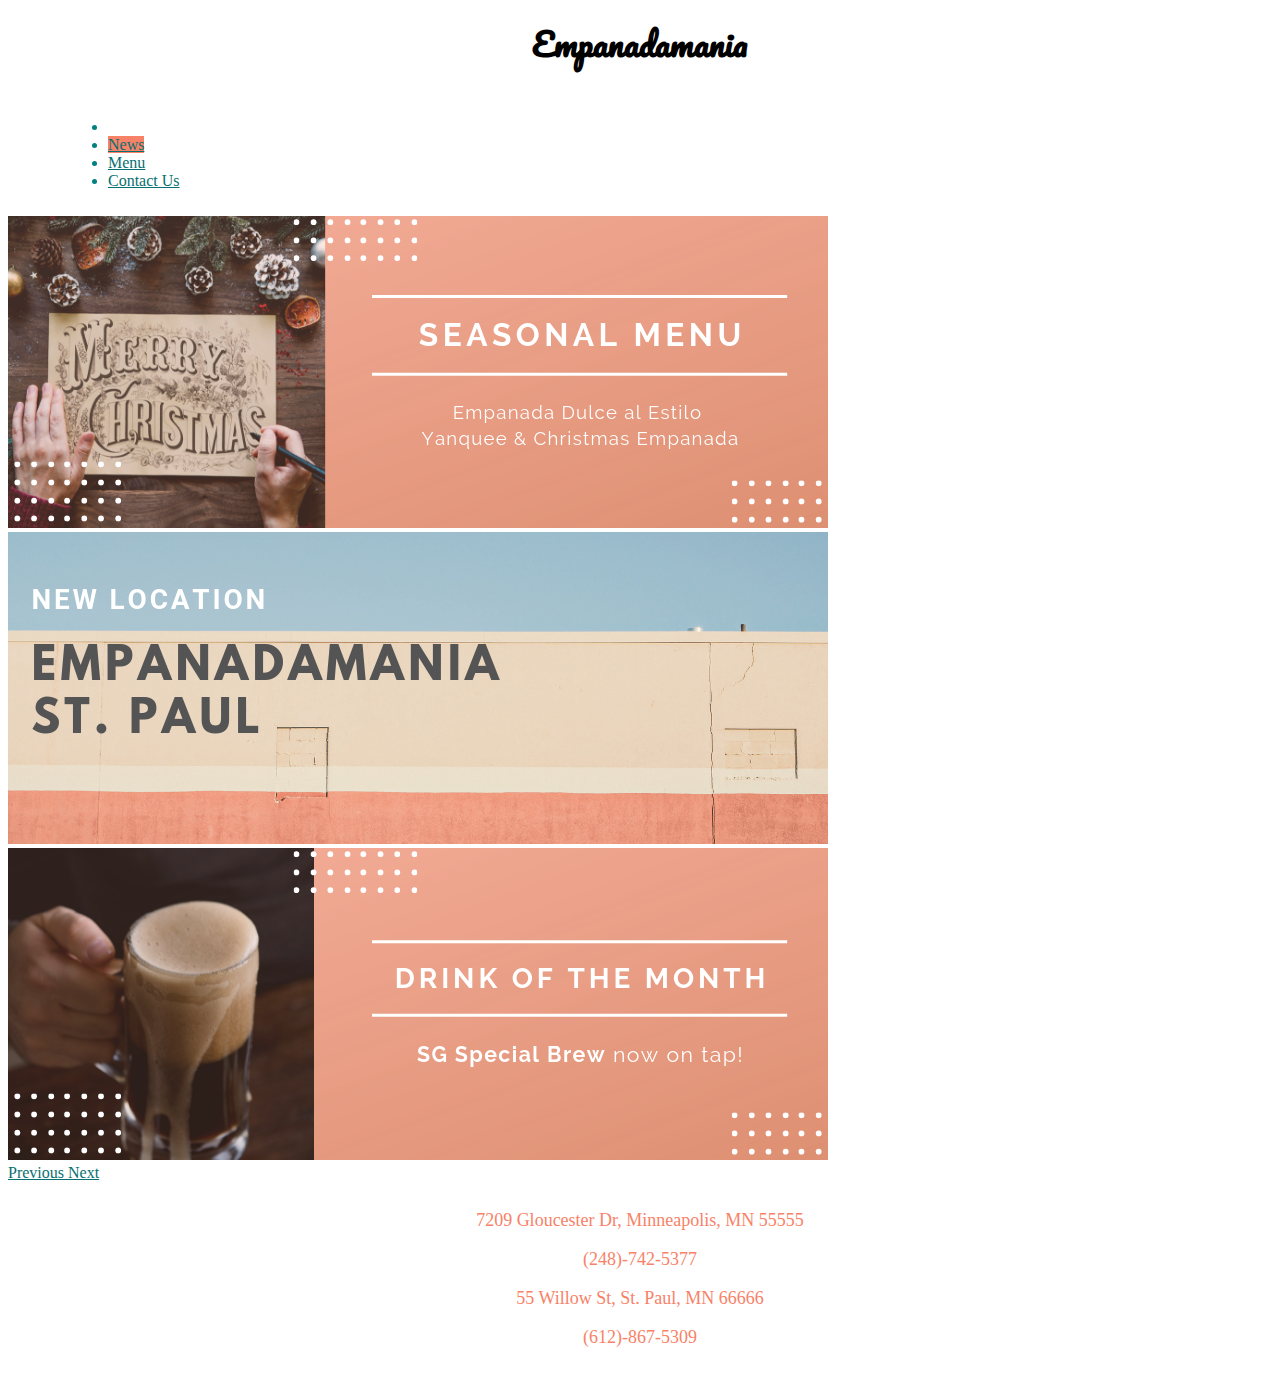
<file: index.html>
<!DOCTYPE html>
<html>
<head>
    <meta charset="utf-8" />
    <meta http-equiv="X-UA-Compatible" content="IE=edge">
    <title>Empanadamania</title>
    <meta name="viewport" content="width=device-width, initial-scale=1">
    <link href="https://fonts.googleapis.com/css?family=Pacifico" rel="stylesheet">
    <link rel="stylesheet" href="https://use.fontawesome.com/releases/v5.6.1/css/all.css" integrity="sha384-gfdkjb5BdAXd+lj+gudLWI+BXq4IuLW5IT+brZEZsLFm++aCMlF1V92rMkPaX4PP" crossorigin="anonymous">
    <link rel="stylesheet" href="https://stackpath.bootstrapcdn.com/bootstrap/4.1.3/css/bootstrap.min.css" integrity="sha384-MCw98/SFnGE8fJT3GXwEOngsV7Zt27NXFoaoApmYm81iuXoPkFOJwJ8ERdknLPMO" crossorigin="anonymous">
    <link rel="stylesheet" href="restaurantStyles.css">
    <style>
        
    </style>
</head>
<body>
    <header>
        <h1 style="text-align:center; margin-left:auto; margin-right:auto; margin-top: 15px; font-family:'Pacifico', cursive;">Empanadamania</h1>
    </header>
    <nav>
        <ul class="nav nav-pills">
            <li class="nav-item">
                <a class="nav-link fas fa-home" href="home.html">
                </a>
            </li>
            <li class="nav-item">
                <a class="nav-link active" href="index.html">News</a>
            </li>
            <li class="nav-item">
                <a class="nav-link" href="menu.html">Menu</a>
            </li>
            <li class="nav-item">
                <a class="nav-link" href="contact.html">Contact Us</a>
            </li>
        </ul>
    </nav>
    <noscript>
        <h1>This site is meant to be used with JavaScript enabled. You do not have it enabled. Please enable it. Please. It's a good idea. We promise. Just do it. Now.</h1>
    </noscript>
    <div id="carouselExampleControls" class="carousel slide" data-ride="carousel">
            <div class="carousel-inner">
              <div class="carousel-item">
                <img class="d-block w-100" src="./images/SeasonalMenu.png" alt="Seasonal Menu">
              </div>
              <div class="carousel-item active">
                <img class="d-block w-100" src="./images/NewLocation.png" alt="New Location">
              </div>
              <div class="carousel-item">
                <img class="d-block w-100" src="./images/SpecialBrew.png" alt="SG Special Brew">
              </div>
            </div>
            <a class="carousel-control-prev" href="#carouselExampleControls" role="button" data-slide="prev">
              <span class="carousel-control-prev-icon" aria-hidden="true"></span>
              <span class="sr-only">Previous</span>
            </a>
            <a class="carousel-control-next" href="#carouselExampleControls" role="button" data-slide="next">
              <span class="carousel-control-next-icon" aria-hidden="true"></span>
              <span class="sr-only">Next</span>
            </a>
    </div>
    <footer>
        <div class="row">
            <div class="col-md-6">
                <p>7209 Gloucester Dr, Minneapolis, MN 55555</p>
                <p>(248)-742-5377</p>
            </div>
            <div class="col-md-6">
                <p>55 Willow St, St. Paul, MN 66666</p>
                <p>(612)-867-5309</p>
            </div>
        </div>
    </footer>
    <script src="https://code.jquery.com/jquery-3.3.1.slim.min.js" integrity="sha384-q8i/X+965DzO0rT7abK41JStQIAqVgRVzpbzo5smXKp4YfRvH+8abtTE1Pi6jizo" crossorigin="anonymous"></script>
    <script src="https://cdnjs.cloudflare.com/ajax/libs/popper.js/1.14.3/umd/popper.min.js" integrity="sha384-ZMP7rVo3mIykV+2+9J3UJ46jBk0WLaUAdn689aCwoqbBJiSnjAK/l8WvCWPIPm49" crossorigin="anonymous"></script>
    <script src="https://stackpath.bootstrapcdn.com/bootstrap/4.1.3/js/bootstrap.min.js" integrity="sha384-ChfqqxuZUCnJSK3+MXmPNIyE6ZbWh2IMqE241rYiqJxyMiZ6OW/JmZQ5stwEULTy" crossorigin="anonymous"></script>
</body>
</html>
</file>
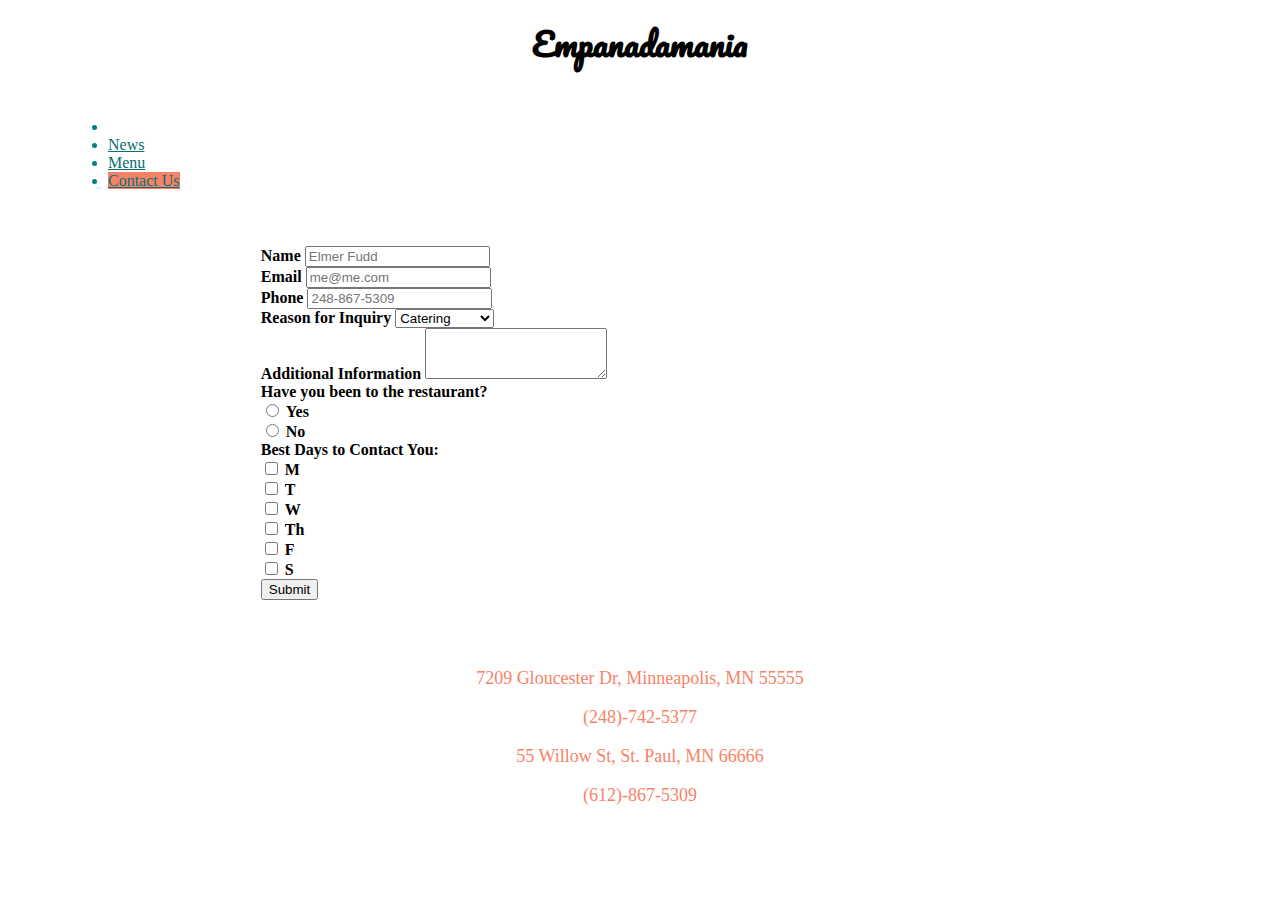
<file: contact.html>
<!DOCTYPE html>
<html>
<head>
    <meta charset="utf-8" />
    <meta http-equiv="X-UA-Compatible" content="IE=edge">
    <title>Empanadamania</title>
    <meta name="viewport" content="width=device-width, initial-scale=1">
    <link href="https://fonts.googleapis.com/css?family=Pacifico" rel="stylesheet">
    <link rel="stylesheet" href="https://use.fontawesome.com/releases/v5.6.1/css/all.css" integrity="sha384-gfdkjb5BdAXd+lj+gudLWI+BXq4IuLW5IT+brZEZsLFm++aCMlF1V92rMkPaX4PP" crossorigin="anonymous">
    <link rel="stylesheet" href="https://stackpath.bootstrapcdn.com/bootstrap/4.1.3/css/bootstrap.min.css" integrity="sha384-MCw98/SFnGE8fJT3GXwEOngsV7Zt27NXFoaoApmYm81iuXoPkFOJwJ8ERdknLPMO" crossorigin="anonymous">
    <link rel="stylesheet" href="restaurantStyles.css">
    <style>
        label {
            font-weight: bold;
        }
        form {
            justify-content: center;
            width: 60%; 
            margin-left: auto; 
            margin-right: auto; 
            margin-top: 30px; 
            margin-bottom: 40px;
        }
    </style>
</head>
<body>
    <header>
        <h1 style="text-align:center; margin-left:auto; margin-right:auto; margin-top: 15px; font-family:'Pacifico', cursive;">Empanadamania</h1>
    </header>
    <nav>
        <ul class="nav nav-pills">
            <li class="nav-item">
                <a class="nav-link fas fa-home" href="home.html">
                </a>
            </li>
            <li class="nav-item">
                <a class="nav-link" href="index.html">News</a>
            </li>
            <li class="nav-item">
                <a class="nav-link" href="menu.html">Menu</a>
            </li>
            <li class="nav-item">
                <a class="nav-link active" href="contact.html">Contact Us</a>
            </li>
        </ul>
    </nav>
    <form name="contactUs" onsubmit="validation();">
        <div class="form-group">
            <label for="name">Name</label>
            <input type="text" class="form-control" id="name" placeholder="Elmer Fudd">
        </div>
        <div class="form-group">
            <label for="email">Email</label>
            <input type="email" class="form-control" id="email" placeholder="me@me.com">
        </div>
        <div class="form-group">
            <label for="phone">Phone</label>
            <input type="text" class="form-control" id="phone" placeholder="248-867-5309">
        </div>
        <div class="form-group">
            <label for="reason">Reason for Inquiry</label>
            <select class="form-control" id="reason">
                <option>Catering</option>
                <option>Private Party</option>
                <option>Feedback</option>
            </select>
        </div>
        <div class="form-group">
            <label for="additional">Additional Information</label>
            <textarea class="form-control" id="additional" rows="3"></textarea>
        </div>
        <div class="form-group">
            <label>Have you been to the restaurant?</label>
            <div class="form-check form-check-inline">
                <input class="form-check-input" type="radio" name="visited" id="option1" value="yes">
                <label class="form-check-label" for="option1">Yes</label>
            </div>
            <div class="form-check form-check-inline">
                <input class="form-check-input" type="radio" name="visited" id="option2" value="no">
                <label class="form-check-label" for="option2">No</label>
            </div>
        </div>
        <div class="form-group">
            <label>Best Days to Contact You:</label>
              <div class="form-check form-check-inline">
                <input class="form-check-input" type="checkbox" id="mon" value="monday">
                <label class="form-check-label" for="mon">M</label>
              </div>
              <div class="form-check form-check-inline">
                <input class="form-check-input" type="checkbox" id="tues" value="tuesday">
                <label class="form-check-label" for="tues">T</label>
              </div>
              <div class="form-check form-check-inline">
                <input class="form-check-input" type="checkbox" id="wed" value="wednesday">
                <label class="form-check-label" for="wed">W</label>
              </div>
              <div class="form-check form-check-inline">
                <input class="form-check-input" type="checkbox" id="thurs" value="thursday">
                <label class="form-check-label" for="thurs">Th</label>
              </div>
              <div class="form-check form-check-inline">
                <input class="form-check-input" type="checkbox" id="fri" value="friday">
                <label class="form-check-label" for="fri">F</label>
              </div>
              <div class="form-check form-check-inline">
                <input class="form-check-input" type="checkbox" id="sat" value="saturday">
                <label class="form-check-label" for="sat">S</label>
              </div>
        </div>
        <button type="submit" class="btn btn-info">Submit</button>
        
    </form>
    <script>
            function validation() {
                if (document.forms.contactUs.name.value == "") {
                    alert("Please fill in your name.");
                    return false;
                }
                else if (document.forms.contactUs.email.value == "") {
                    alert("We need your email, please.");
                    return false;
                }
                else if (document.forms.contactUs.phone.value == "") {
                    alert("We need a phone number from you.");
                    return false;
                }
                else if (document.forms.contactUs.reason.value == "") {
                    alert("Please select a reason for your inquiry");
                    return false;
                }
                else if (document.forms.contactUs.visited.value == "") {
                    alert("Have you been to our restaurant?");
                    return false;
                }
                else {
                    alert("Thanks! We'll be in touch soon.")
                    return true;
                }
            }
        </script>
    <footer>
        <div class="row">
            <div class="col-md-6">
                <p>7209 Gloucester Dr, Minneapolis, MN 55555</p>
                <p>(248)-742-5377</p>
            </div>
            <div class="col-md-6">
                <p>55 Willow St, St. Paul, MN 66666</p>
                <p>(612)-867-5309</p>
            </div>
        </div>
    </footer>
    <script src="https://code.jquery.com/jquery-3.3.1.slim.min.js" integrity="sha384-q8i/X+965DzO0rT7abK41JStQIAqVgRVzpbzo5smXKp4YfRvH+8abtTE1Pi6jizo" crossorigin="anonymous"></script>
    <script src="https://cdnjs.cloudflare.com/ajax/libs/popper.js/1.14.3/umd/popper.min.js" integrity="sha384-ZMP7rVo3mIykV+2+9J3UJ46jBk0WLaUAdn689aCwoqbBJiSnjAK/l8WvCWPIPm49" crossorigin="anonymous"></script>
    <script src="https://stackpath.bootstrapcdn.com/bootstrap/4.1.3/js/bootstrap.min.js" integrity="sha384-ChfqqxuZUCnJSK3+MXmPNIyE6ZbWh2IMqE241rYiqJxyMiZ6OW/JmZQ5stwEULTy" crossorigin="anonymous"></script>
</body>
</html>
</file>
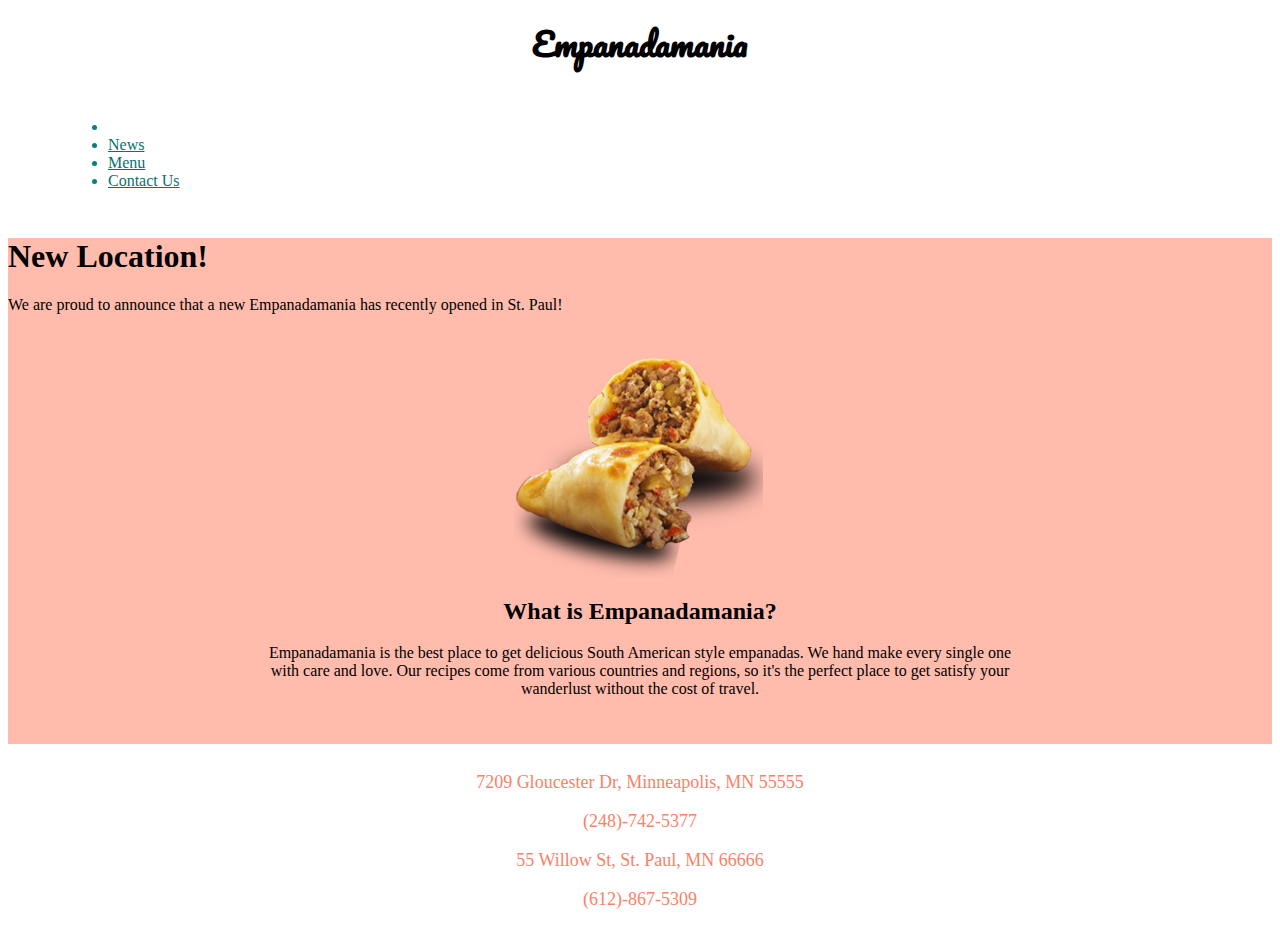
<file: home.html>
<!DOCTYPE html>
<html>
<head>
    <meta charset="utf-8" />
    <meta http-equiv="X-UA-Compatible" content="IE=edge">
    <title>Empanadamania</title>
    <meta name="viewport" content="width=device-width, initial-scale=1">
    <link href="https://fonts.googleapis.com/css?family=Pacifico" rel="stylesheet">
    <link rel="stylesheet" href="https://use.fontawesome.com/releases/v5.6.1/css/all.css" integrity="sha384-gfdkjb5BdAXd+lj+gudLWI+BXq4IuLW5IT+brZEZsLFm++aCMlF1V92rMkPaX4PP" crossorigin="anonymous">
    <link rel="stylesheet" href="https://stackpath.bootstrapcdn.com/bootstrap/4.1.3/css/bootstrap.min.css" integrity="sha384-MCw98/SFnGE8fJT3GXwEOngsV7Zt27NXFoaoApmYm81iuXoPkFOJwJ8ERdknLPMO" crossorigin="anonymous">
    <link rel="stylesheet" href="restaurantStyles.css">
</head>
<body id="home-body">
    <header>
        <h1 style="text-align:center; margin-left:auto; margin-right:auto; margin-top: 15px; font-family:'Pacifico', cursive;">Empanadamania</h1>
    </header>
    <nav>
        <ul class="nav nav-pills">
            <li class="nav-item">
                <a class="nav-link active fas fa-home" href="home.html">
                </a>
            </li>
            <li class="nav-item">
                <a class="nav-link" href="index.html">News</a>
            </li>
            <li class="nav-item">
                <a class="nav-link" href="menu.html">Menu</a>
            </li>
            <li class="nav-item">
                <a class="nav-link" href="contact.html">Contact Us</a>
            </li>
        </ul>
    </nav>
    <div id="home-content">
        <div class="jumbotron jumbotron-fluid bg-light">
            <div class="container">
            <h1 class="display-4">New Location!</h1>
            <p class="lead">We are proud to announce that a new Empanadamania has recently opened in St. Paul!</p>
            </div>
        </div>
        <section>
            <img src="./images/empanadas.png" alt="Delicious Empanadas" style="display:block; margin-left:auto; margin-right:auto; width:20%;">
            <article style="text-align:center; display:block; margin-left:auto; margin-right:auto; width:60%">
                <h2>What is Empanadamania?</h2>
                <p>
                    Empanadamania is the best place to get delicious South American style empanadas. 
                    We hand make every single one with care and love. Our recipes come from various countries and regions, 
                    so it's the perfect place to get satisfy your wanderlust without the cost of travel.
                </p>
            </article>
        </section>
    </div>
    <footer>
        <div class="row">
            <div class="col-md-6">
                <p>7209 Gloucester Dr, Minneapolis, MN 55555</p>
                <p>(248)-742-5377</p>
            </div>
            <div class="col-md-6">
                <p>55 Willow St, St. Paul, MN 66666</p>
                <p>(612)-867-5309</p>
            </div>
        </div>
    </footer>
    <script src="https://code.jquery.com/jquery-3.3.1.slim.min.js" integrity="sha384-q8i/X+965DzO0rT7abK41JStQIAqVgRVzpbzo5smXKp4YfRvH+8abtTE1Pi6jizo" crossorigin="anonymous"></script>
    <script src="https://cdnjs.cloudflare.com/ajax/libs/popper.js/1.14.3/umd/popper.min.js" integrity="sha384-ZMP7rVo3mIykV+2+9J3UJ46jBk0WLaUAdn689aCwoqbBJiSnjAK/l8WvCWPIPm49" crossorigin="anonymous"></script>
    <script src="https://stackpath.bootstrapcdn.com/bootstrap/4.1.3/js/bootstrap.min.js" integrity="sha384-ChfqqxuZUCnJSK3+MXmPNIyE6ZbWh2IMqE241rYiqJxyMiZ6OW/JmZQ5stwEULTy" crossorigin="anonymous"></script>
</body>
</html>

<!-- 
  ##Add Bootstrap to the site.
  ##Style the site navigation so that you are using either tabs or pills.
  ##Use a jumbotron or page header to call out big news - your restaurant is opening a new location!
  ##Make the site responsive using Bootstrap's grid system.
  ##The menu items should stack well, with no overlapping.
  ##The front page content should stack as well.
  ##Change the Home link to use an Icon from one of the supported fonts that looks like a house.
  ##Add a Carousel that rotates with three pieces of information:
        ##We're opening a new location!
        ##We're rolling out our seasonal menu, with special options for this season.
        ##The Drink of the Month is SG Special Brew.
  ##Use the Bootstrap form items for your Contact Us form, validate in Javascript that data has been provided and give a message that the information is valid without submitting it anywhere.
    Make sure that users who have JavaScript disabled know that this site is best viewed with JavaScript enabled.
 -->
</file>
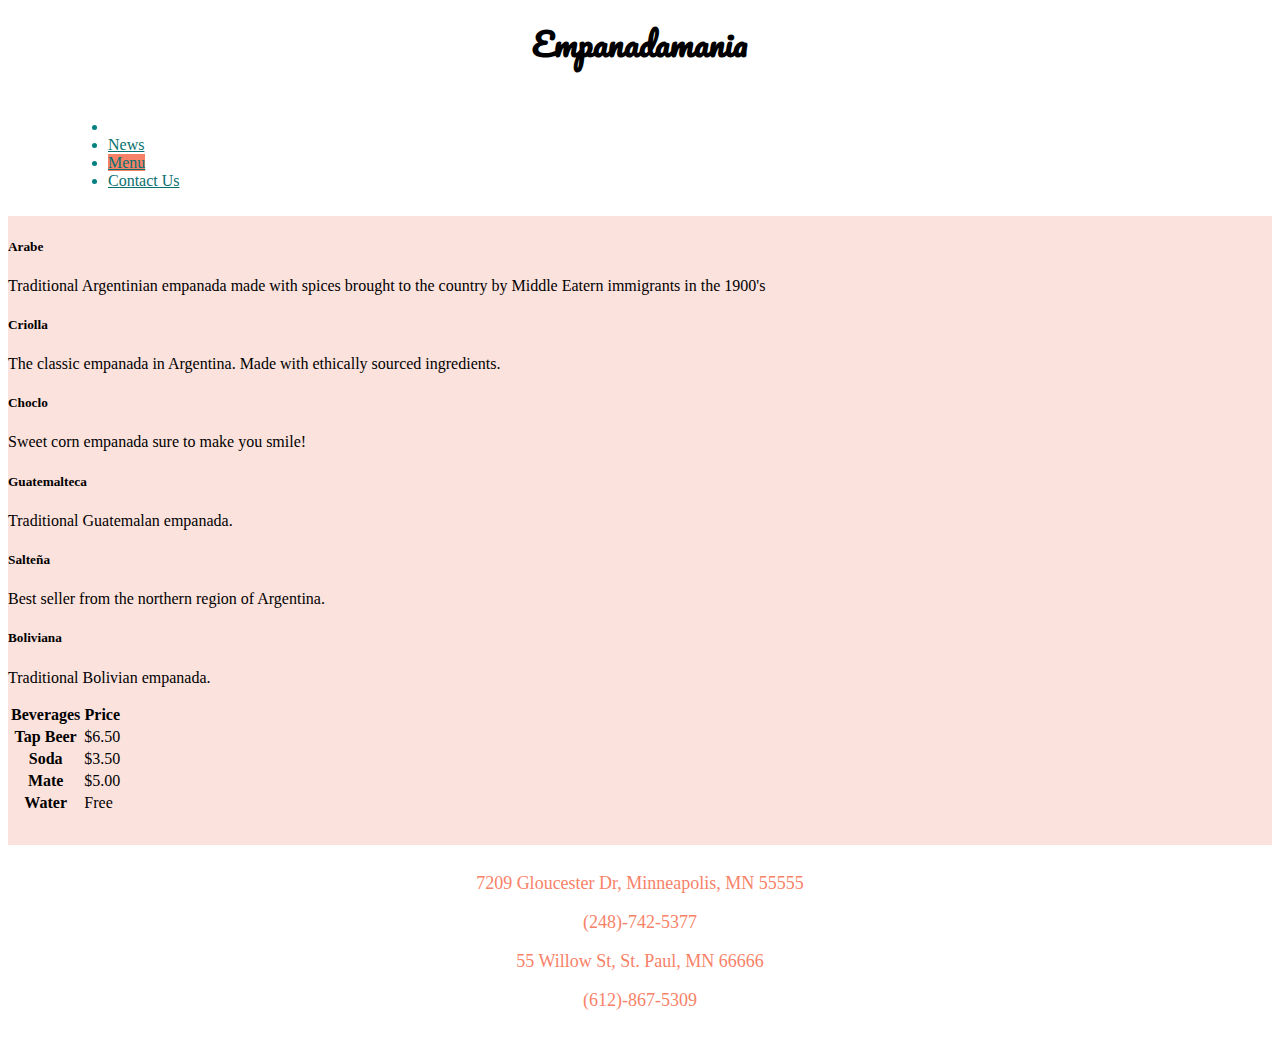
<file: menu.html>
<!DOCTYPE html>
<html>
<head>
    <meta charset="utf-8" />
    <meta http-equiv="X-UA-Compatible" content="IE=edge">
    <title>Empanadamania</title>
    <meta name="viewport" content="width=device-width, initial-scale=1">
    <link href="https://fonts.googleapis.com/css?family=Pacifico" rel="stylesheet">
    <link rel="stylesheet" href="https://use.fontawesome.com/releases/v5.6.1/css/all.css" integrity="sha384-gfdkjb5BdAXd+lj+gudLWI+BXq4IuLW5IT+brZEZsLFm++aCMlF1V92rMkPaX4PP" crossorigin="anonymous">
    <link rel="stylesheet" href="https://stackpath.bootstrapcdn.com/bootstrap/4.1.3/css/bootstrap.min.css" integrity="sha384-MCw98/SFnGE8fJT3GXwEOngsV7Zt27NXFoaoApmYm81iuXoPkFOJwJ8ERdknLPMO" crossorigin="anonymous">
    <link rel="stylesheet" href="restaurantStyles.css">
    <style>
        #menu-items {
            padding-bottom: 30px;
            background-color: #fce2dd;
            align-content: center;
        }
    </style>
</head>
<body>
    <header>
        <h1 style="text-align:center; margin-left:auto; margin-right:auto; margin-top: 15px; font-family:'Pacifico', cursive;">Empanadamania</h1>
    </header>
    <nav>
        <ul class="nav nav-pills">
            <li class="nav-item">
                <a class="nav-link fas fa-home" href="home.html">
                </a>
            </li>
            <li class="nav-item">
                <a class="nav-link" href="index.html">News</a>
            </li>
            <li class="nav-item">
                <a class="nav-link active" href="menu.html">Menu</a>
            </li>
            <li class="nav-item">
                <a class="nav-link" href="contact.html">Contact Us</a>
            </li>
        </ul>
    </nav>
    <div class="container" id="menu-items">
        <div class="row">
            <div class="card text-white bg-info m-3 col-sm">
                <div class="card-body">
                <h5 class="card-title">Arabe</h5>
                <p class="card-text">Traditional Argentinian empanada made with spices brought to the country by Middle Eatern immigrants in the 1900's</p>
                </div>
            </div>
            <div class="card text-white bg-info m-3 col-sm">
                <div class="card-body">
                <h5 class="card-title">Criolla</h5>
                <p class="card-text">The classic empanada in Argentina. Made with ethically sourced ingredients.</p>
                </div>
            </div>
            <div class="card text-white bg-info m-3 col-sm">
                <div class="card-body">
                <h5 class="card-title">Choclo</h5>
                <p class="card-text">Sweet corn empanada sure to make you smile!</p>
                </div>
            </div>
        </div>
        <div class="row">
            <div class="card text-white bg-info m-3 col-sm">
                <div class="card-body">
                <h5 class="card-title">Guatemalteca</h5>
                <p class="card-text">Traditional Guatemalan empanada.</p>
                </div>
            </div>
            <div class="card text-white bg-info m-3 col-sm">
                <div class="card-body">
                <h5 class="card-title">Salteña</h5>
                <p class="card-text">Best seller from the northern region of Argentina.</p>
                </div>
            </div>
            <div class="card text-white bg-info m-3 col-sm">
                <div class="card-body">
                <h5 class="card-title">Boliviana</h5>
                <p class="card-text">Traditional Bolivian empanada.</p>
                </div>
            </div>
        </div>
        <table class="table">
                <thead class="table-info">
                  <tr>
                    <th scope="col">Beverages</th>
                    <th scope="col">Price</th>
                  </tr>
                </thead>
                <tbody>
                  <tr>
                    <th scope="row">Tap Beer</th>
                    <td>$6.50</td>
                  </tr>
                  <tr>
                    <th scope="row">Soda</th>
                    <td>$3.50</td>
                  </tr>
                  <tr>
                    <th scope="row">Mate</th>
                    <td>$5.00</td>
                  </tr>
                  <tr>
                    <th scope="row">Water</th>
                    <td>Free</td>
                  </tr>
                </tbody>
        </table>
    </div>
    <footer>
        <div class="row">
            <div class="col-md-6">
                <p>7209 Gloucester Dr, Minneapolis, MN 55555</p>
                <p>(248)-742-5377</p>
            </div>
            <div class="col-md-6">
                <p>55 Willow St, St. Paul, MN 66666</p>
                <p>(612)-867-5309</p>
            </div>
        </div>
    </footer>
    <script src="https://code.jquery.com/jquery-3.3.1.slim.min.js" integrity="sha384-q8i/X+965DzO0rT7abK41JStQIAqVgRVzpbzo5smXKp4YfRvH+8abtTE1Pi6jizo" crossorigin="anonymous"></script>
    <script src="https://cdnjs.cloudflare.com/ajax/libs/popper.js/1.14.3/umd/popper.min.js" integrity="sha384-ZMP7rVo3mIykV+2+9J3UJ46jBk0WLaUAdn689aCwoqbBJiSnjAK/l8WvCWPIPm49" crossorigin="anonymous"></script>
    <script src="https://stackpath.bootstrapcdn.com/bootstrap/4.1.3/js/bootstrap.min.js" integrity="sha384-ChfqqxuZUCnJSK3+MXmPNIyE6ZbWh2IMqE241rYiqJxyMiZ6OW/JmZQ5stwEULTy" crossorigin="anonymous"></script>
</body>
</html>
</file>
<file: restaurantStyles.css>
footer{
    text-align: center;
    padding-top: 40px;
    padding: 10px;
    color: #f88268;
    font-size: large;
}
nav {
    color: teal;
    padding: 10px;
    padding-left: 60px;
}
a{
    color: rgb(8, 112, 112);
}
a:visited{
    color: rgb(18, 94, 94);
}
a:hover{
    font-weight: bold;
    color: rgb(12, 90, 90)
}
a:active{
    background-color: #ffbcad;
}
.nav-pills > .nav-item > .active{
    background-color: #f88268;
}
#home-content{
    background-color: #ffbcad;
    padding-bottom: 30px;
}
.jumbotron{
    background-color: #ffbcad;
}
</file>
